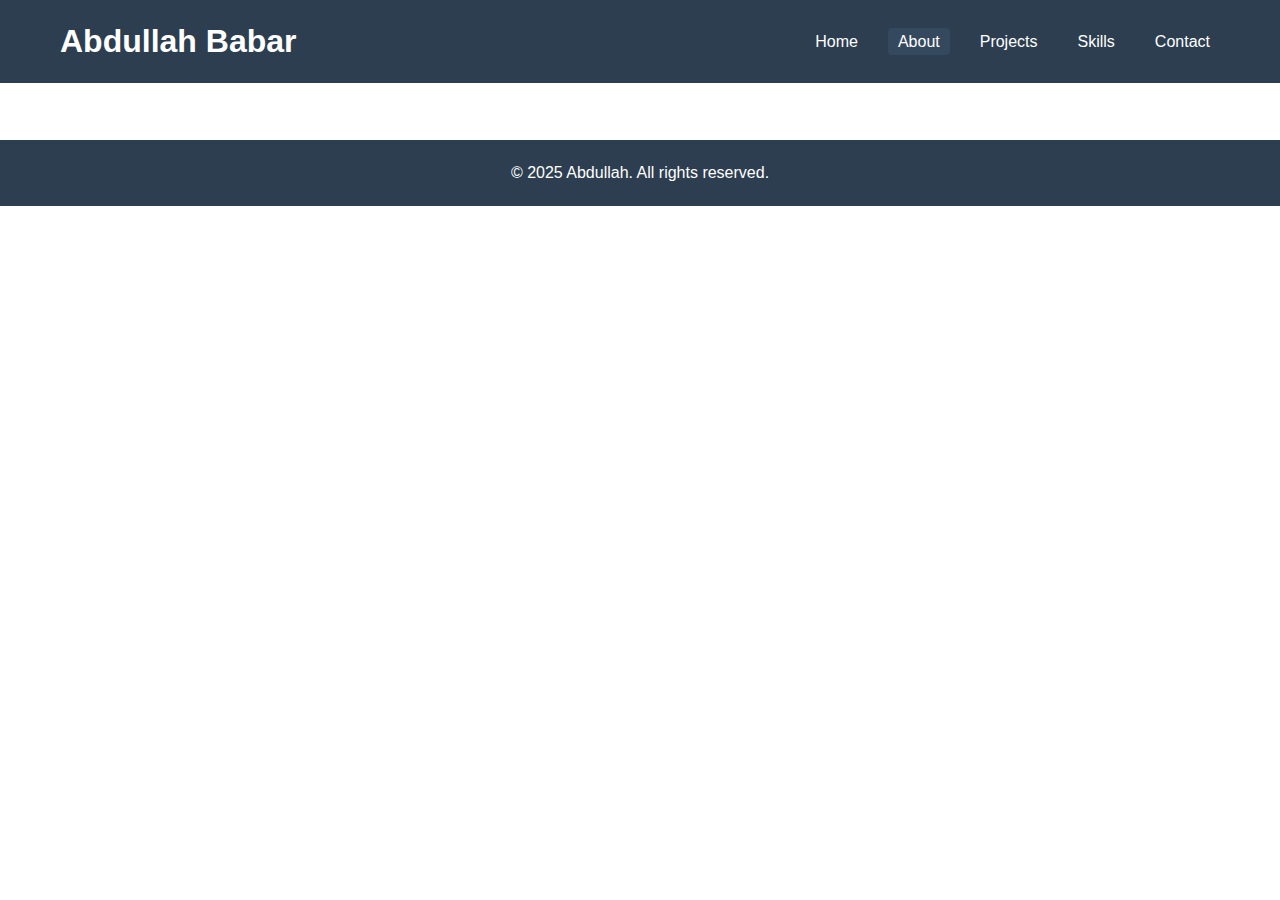
<file: app/index.html>
<!DOCTYPE html>
<html lang="en">
<head>
    <meta charset="utf-8" />
    <meta name="viewport" content="width=device-width,initial-scale=1" />
    <title>Abdullah — Portfolio</title>
    <link rel="stylesheet" href="css/styles.css" />
</head>
<body>
    <header>
        <nav>
            <h1>Abdullah Babar</h1>
            <ul>
                <li><a href="index.html">Home</a></li>
                <li><a href="#about" class="active">About</a></li>
                <li><a href="#projects">Projects</a></li>
                <li><a href="#skills">Skills</a></li>
                <li><a href="#contact">Contact</a></li>
            </ul>
        </nav>
    </header>

    <main>
        <section id="hero" class="section">
            <div class="hero-content">
                <!-- <img src="images/abdullah-avatar.png" alt="Abdullah avatar" style="width:120px;height:120px;border-radius:50%" /> -->
                <h2>Hi, I'm Abdullah Babar</h2>
                <p>Software developer & DevOps enthusiast building reliable, scalable systems.</p>
                <p>
                    <a href="#projects" class="btn">See Projects</a>
                    <a href="#contact" class="btn secondary">Hire Me</a>
                </p>
            </div>
        </section>

        <section id="about" class="section">
            <h2>About Me</h2>
            <p>
                Passionate about automation, CI/CD, and cloud infrastructure. I focus on making development workflows
                faster and more reliable while keeping code simple and maintainable.
            </p>
            <ul>
                <li>Location: Remote</li>
                <li>Role: Full-stack / DevOps</li>
                <li>Availability: Open to new opportunities</li>
            </ul>
        </section>

        <section id="projects" class="section">
            <h2>Selected Projects</h2>
            <div class="grid">
                <article class="card">
                    <h3>Project A — Deploy Automation</h3>
                    <p>Automated multi-stage deployments with Terraform and GitHub Actions.</p>
                    <p><a href="#" class="link">View repo</a></p>
                </article>

                <article class="card">
                    <h3>Project B — Monitoring Stack</h3>
                    <p>Centralized observability using Prometheus, Grafana and alerting rules.</p>
                    <p><a href="#" class="link">Read case study</a></p>
                </article>

                <article class="card">
                    <h3>Project C — Web App</h3>
                    <p>SPA with responsive UI, backend APIs, and containerized deployment.</p>
                    <p><a href="#" class="link">Live demo</a></p>
                </article>
            </div>
        </section>

        <section id="skills" class="section">
            <h2>Skills</h2>
            <ul class="skills-list">
                <li>CI/CD: GitHub Actions, Jenkins</li>
                <li>Cloud: AWS, Docker, Kubernetes</li>
                <li>Languages: JavaScript, Python, Bash</li>
                <li>Infra as Code: Terraform</li>
            </ul>
        </section>

        <section id="contact" class="section">
            <h2>Contact</h2>
            <form id="contact-abdullah" action="#" method="post">
                <div class="form-group">
                    <label for="contact-name">Name</label>
                    <input id="contact-name" name="name" type="text" required />
                </div>
                <div class="form-group">
                    <label for="contact-email">Email</label>
                    <input id="contact-email" name="email" type="email" required />
                </div>
                <div class="form-group">
                    <label for="contact-message">Message</label>
                    <textarea id="contact-message" name="message" rows="5" required></textarea>
                </div>
                <button type="submit">Send</button>
            </form>

            <p class="socials">
                <a href="#" aria-label="GitHub">GitHub</a> ·
                <a href="#" aria-label="LinkedIn">LinkedIn</a> ·
                <a href="mailto:abdullah@example.com">Email</a>
            </p>
        </section>
    </main>

    <footer>
        <p>&copy; 2025 Abdullah. All rights reserved.</p>
    </footer>

    <script src="js/app.js"></script>
</body>
</html>
</file>
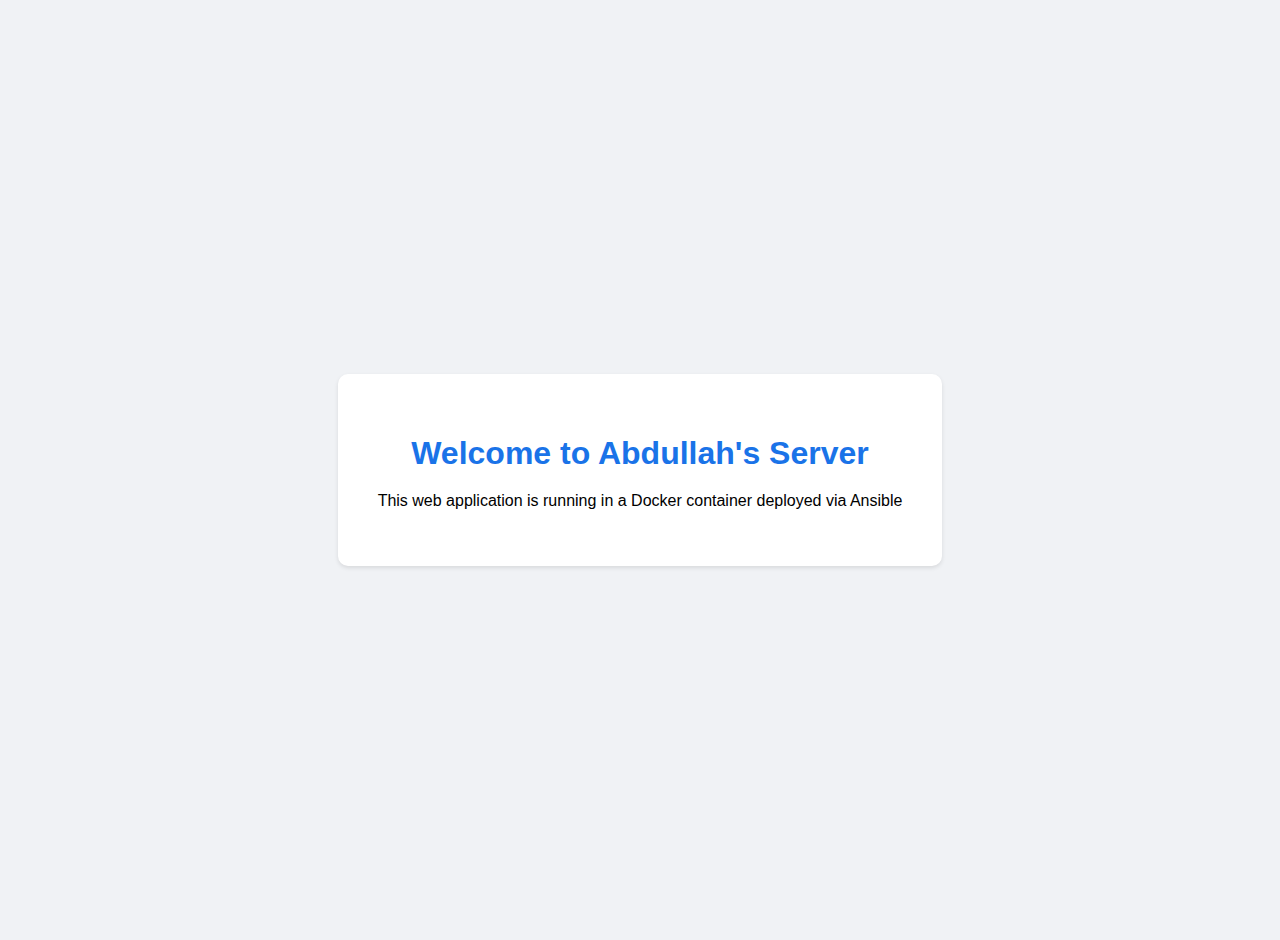
<file: app/templates/index.html>
<!DOCTYPE html>
<html lang="en">
<head>
    <meta charset="UTF-8">
    <meta name="viewport" content="width=device-width, initial-scale=1.0">
    <title>Abdullah's Web Server</title>
    <style>
        body {
            font-family: Arial, sans-serif;
            margin: 0;
            padding: 20px;
            display: flex;
            justify-content: center;
            align-items: center;
            min-height: 100vh;
            background-color: #f0f2f5;
        }
        .container {
            background-color: white;
            padding: 40px;
            border-radius: 10px;
            box-shadow: 0 2px 4px rgba(0, 0, 0, 0.1);
            text-align: center;
        }
        h1 {
            color: #1a73e8;
            margin-bottom: 20px;
        }
    </style>
</head>
<body>
    <div class="container">
        <h1>Welcome to Abdullah's Server</h1>
        <p>This web application is running in a Docker container deployed via Ansible</p>
    </div>
</body>
</html>
</file>
<file: app/css/styles.css>
/* Reset and base styles */
* {
    margin: 0;
    padding: 0;
    box-sizing: border-box;
}

body {
    font-family: Arial, sans-serif;
    line-height: 1.6;
    color: #333;
}

/* Header and Navigation */
header {
    background-color: #2c3e50;
    padding: 1rem 0;
    position: fixed;
    width: 100%;
    top: 0;
    z-index: 100;
}

nav {
    max-width: 1200px;
    margin: 0 auto;
    padding: 0 20px;
    display: flex;
    justify-content: space-between;
    align-items: center;
}

nav h1 {
    color: white;
}

nav ul {
    list-style: none;
    display: flex;
    gap: 20px;
}

nav a {
    color: white;
    text-decoration: none;
    padding: 5px 10px;
    border-radius: 4px;
    transition: background-color 0.3s;
}

nav a:hover,
nav a.active {
    background-color: #34495e;
}

/* Main Content */
main {
    max-width: 1200px;
    margin: 80px auto 20px;
    padding: 20px;
}

.section {
    display: none;
    padding: 20px;
    animation: fadeIn 0.5s ease-in;
}

.section.active {
    display: block;
}

/* Form Styles */
.form-group {
    margin-bottom: 20px;
}

label {
    display: block;
    margin-bottom: 5px;
}

input,
textarea {
    width: 100%;
    padding: 8px;
    border: 1px solid #ddd;
    border-radius: 4px;
    font-size: 16px;
}

textarea {
    height: 150px;
    resize: vertical;
}

button {
    background-color: #2c3e50;
    color: white;
    padding: 10px 20px;
    border: none;
    border-radius: 4px;
    cursor: pointer;
    font-size: 16px;
    transition: background-color 0.3s;
}

button:hover {
    background-color: #34495e;
}

/* Footer */
footer {
    text-align: center;
    padding: 20px;
    background-color: #2c3e50;
    color: white;
}

/* Animations */
@keyframes fadeIn {
    from {
        opacity: 0;
        transform: translateY(20px);
    }
    to {
        opacity: 1;
        transform: translateY(0);
    }
}

/* Responsive Design */
@media (max-width: 768px) {
    nav {
        flex-direction: column;
        text-align: center;
        gap: 10px;
    }

    nav ul {
        flex-direction: column;
        gap: 10px;
    }

    main {
        margin-top: 120px;
    }
}
</file>
